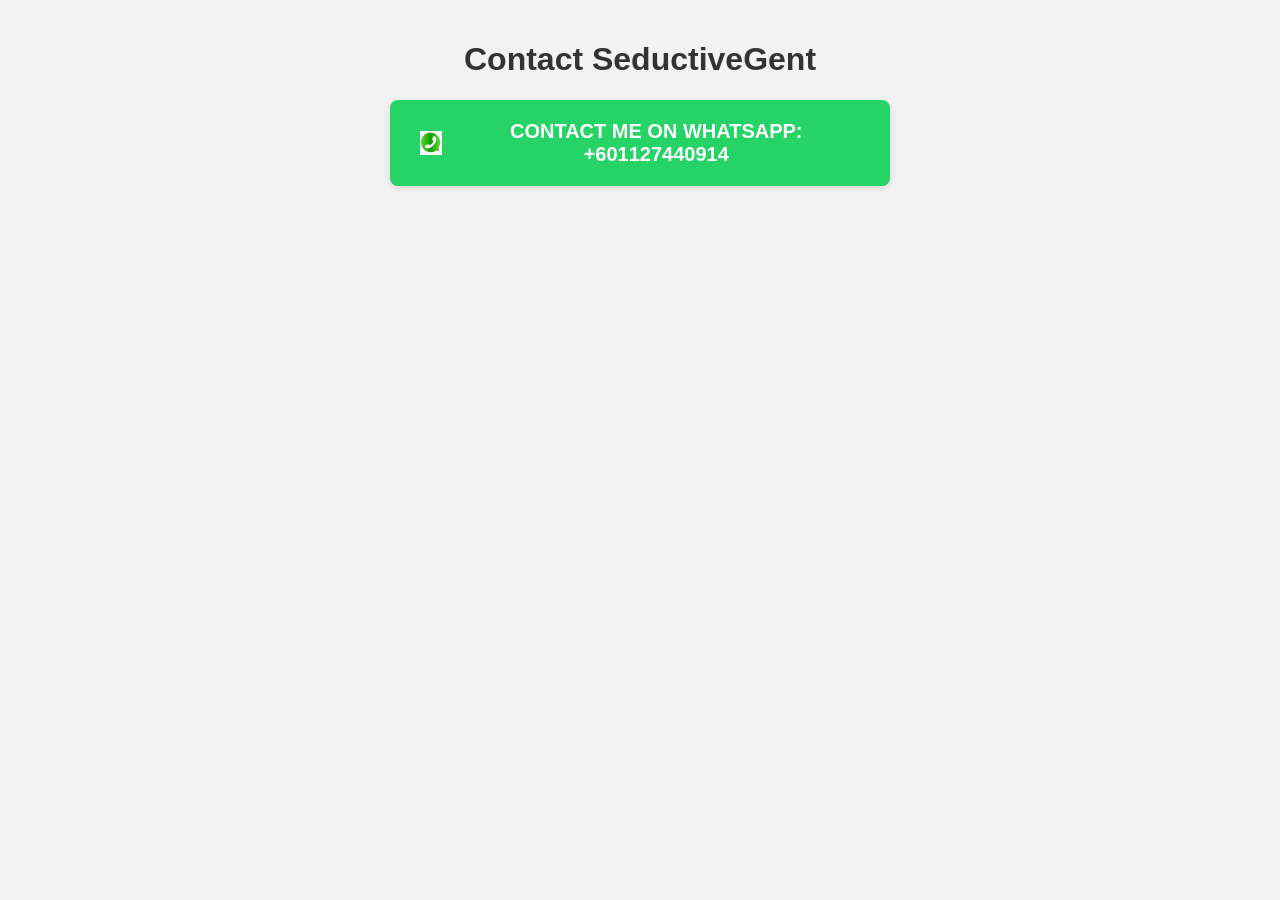
<file: index.html>
<!DOCTYPE html>
<html>
<head>
  <title>Contact SeductiveGent</title>
  <link rel="stylesheet" type="text/css" href="style.css">
</head>
<body>
  <h1>Contact SeductiveGent</h1>

  <div class="container">
    <a class="whatsapp-link" href="https://api.whatsapp.com/send?phone=601127440914" target="_blank" onclick="displayConfirmation()">
      <img class="whatsapp-icon" src="whatsapp.png" alt="WhatsApp Icon">
      Contact me on WhatsApp: +601127440914
    </a>
  </div>

  <script>
    function displayConfirmation() {
      alert("Thank you for contacting SeductiveGent! Your message has been sent.");
    }
  </script>
</body>
</html>
</file>
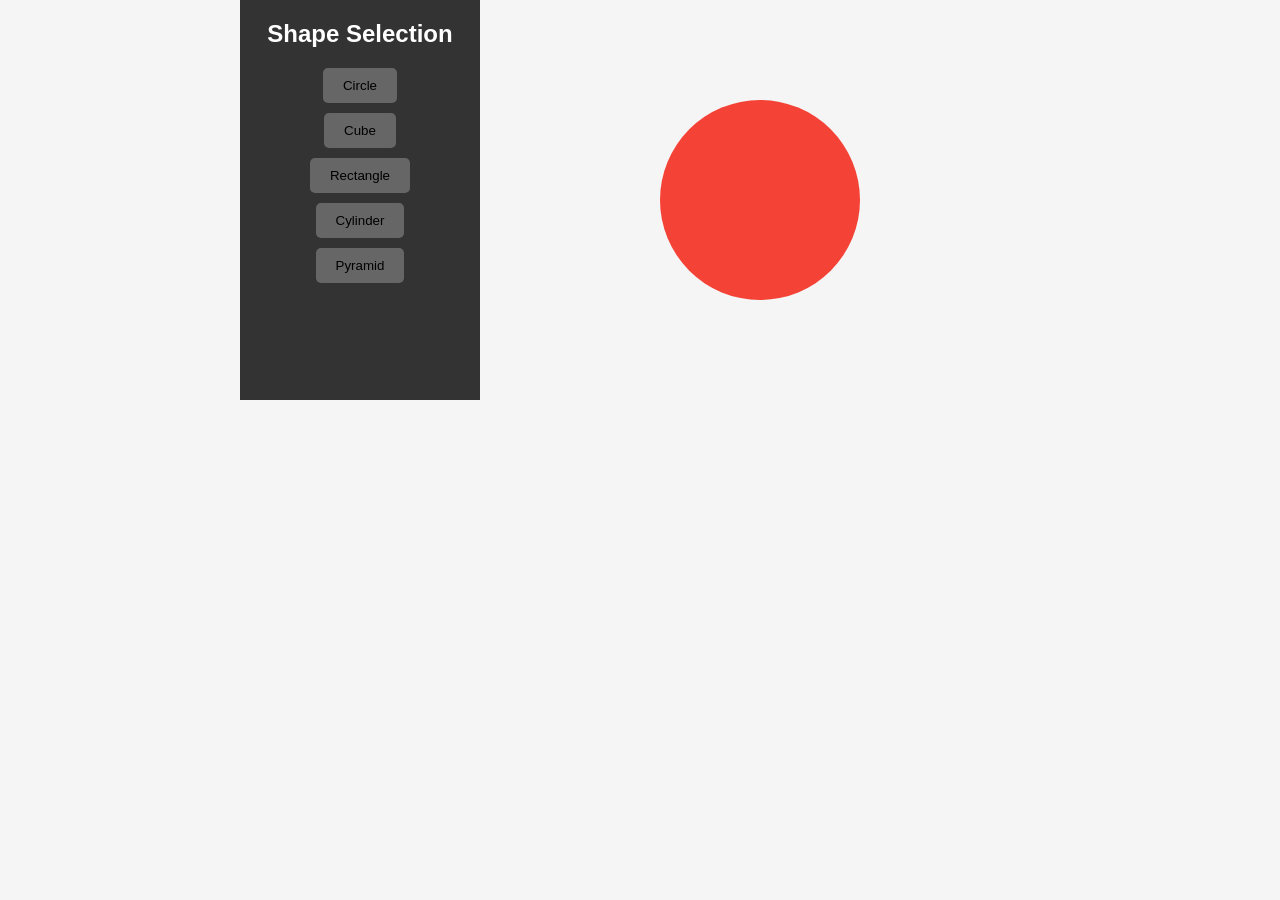
<file: batota.html>
<!DOCTYPE html>
<html>
<head>
  <title>3D Shape Game</title>
  <style>
    body {
      margin: 0;
      padding: 0;
      overflow: hidden;
      display: flex;
      justify-content: center;
      align-items: center;
      background-color: #f5f5f5;
      font-family: Arial, sans-serif;
    }

    .container {
      width: 800px;
      height: 400px;
      display: flex;
    }

    .sidebar {
      width: 200px;
      background-color: #333;
      color: #fff;
      display: flex;
      flex-direction: column;
      align-items: center;
      padding: 20px;
    }

    .sidebar h2 {
      margin-top: 0;
      margin-bottom: 20px;
      font-size: 24px;
    }

    .shape-option {
      margin-bottom: 10px;
      padding: 10px 20px;
      background-color: #666;
      border: none;
      border-radius: 5px;
      cursor: pointer;
    }

    .shape-option:hover {
      background-color: #888;
    }

    .shape-container {
      flex: 1;
      height: 100%;
      display: flex;
      justify-content: center;
      align-items: center;
      perspective: 1000px;
    }

    .shape {
      position: relative;
      width: 200px;
      height: 200px;
      transform-style: preserve-3d;
      animation: rotate 10s infinite linear;
    }

    .circle {
      background-color: #f44336;
      border-radius: 50%;
    }

    .cube {
      background-color: #2196f3;
      transform-style: preserve-3d;
    }

    .cube:before,
    .cube:after {
      content: "";
      position: absolute;
      width: 200px;
      height: 200px;
      background-color: inherit;
      opacity: 0.8;
    }

    .cube:before {
      transform: rotateY(90deg) translateZ(100px);
    }

    .cube:after {
      transform: rotateX(90deg) translateZ(100px);
    }

    .rectangle {
      width: 250px;
      height: 150px;
      background-color: #4caf50;
    }

    .cylinder {
      background-color: #ff9800;
      border-radius: 50%;
    }

    .pyramid {
      background-color: #9c27b0;
      transform-style: preserve-3d;
    }

    .pyramid:before,
    .pyramid:after {
      content: "";
      position: absolute;
      width: 0;
      height: 0;
      background-color: inherit;
      opacity: 0.8;
    }

    .pyramid:before {
      transform: rotateY(45deg) translateZ(100px);
    }

    .pyramid:after {
      transform: rotateY(-45deg) translateZ(100px);
    }

    @keyframes rotate {
      0% {
        transform: rotateY(0);
      }
      100% {
        transform: rotateY(360deg);
      }
    }
  </style>
</head>
<body>
  <div class="container">
    <div class="sidebar">
      <h2>Shape Selection</h2>
      <button class="shape-option" onclick="changeShape('circle')">Circle</button>
      <button class="shape-option" onclick="changeShape('cube')">Cube</button>
      <button class="shape-option" onclick="changeShape('rectangle')">Rectangle</button>
      <button class="shape-option" onclick="changeShape('cylinder')">Cylinder</button>
      <button class="shape-option" onclick="changeShape('pyramid')">Pyramid</button>
    </div>

    <div class="shape-container">
      <div id="shape" class="shape circle"></div>
    </div>
  </div>

  <script>
    const shapeContainer = document.getElementById('shape');

    // Function to handle shape change
    function changeShape(shape) {
      shapeContainer.className = `shape ${shape}`;
    }
  </script>
</body>
</html>
</file>
<file: style.css>
body {
  background-color: #f2f2f2;
  font-family: Arial, sans-serif;
  padding: 20px;
  margin: 0;
}

h1 {
  text-align: center;
  color: #333;
}

.container {
  max-width: 500px;
  margin: 0 auto;
}

.whatsapp-link {
  display: inline-flex;
  align-items: center;
  justify-content: center;
  text-decoration: none;
  color: #ffffff;
  background-color: #25D366;
  padding: 20px 30px;
  border-radius: 8px;
  font-size: 20px;
  font-weight: bold;
  text-transform: uppercase;
  transition: background-color 0.3s;
  text-align: center;
  box-shadow: 0px 2px 6px rgba(0, 0, 0, 0.1);
}

.whatsapp-link:hover {
  background-color: #128C7E;
}

.whatsapp-icon {
  margin-right: 10px;
  width: 24px;
  height: 24px;
  vertical-align: middle;
}

/* Responsive Design */
@media (max-width: 768px) {
  .container {
    max-width: 100%;
    padding: 0 20px;
  }

  .whatsapp-link {
    padding: 16px 24px;
    font-size: 18px;
  }
}
</file>
